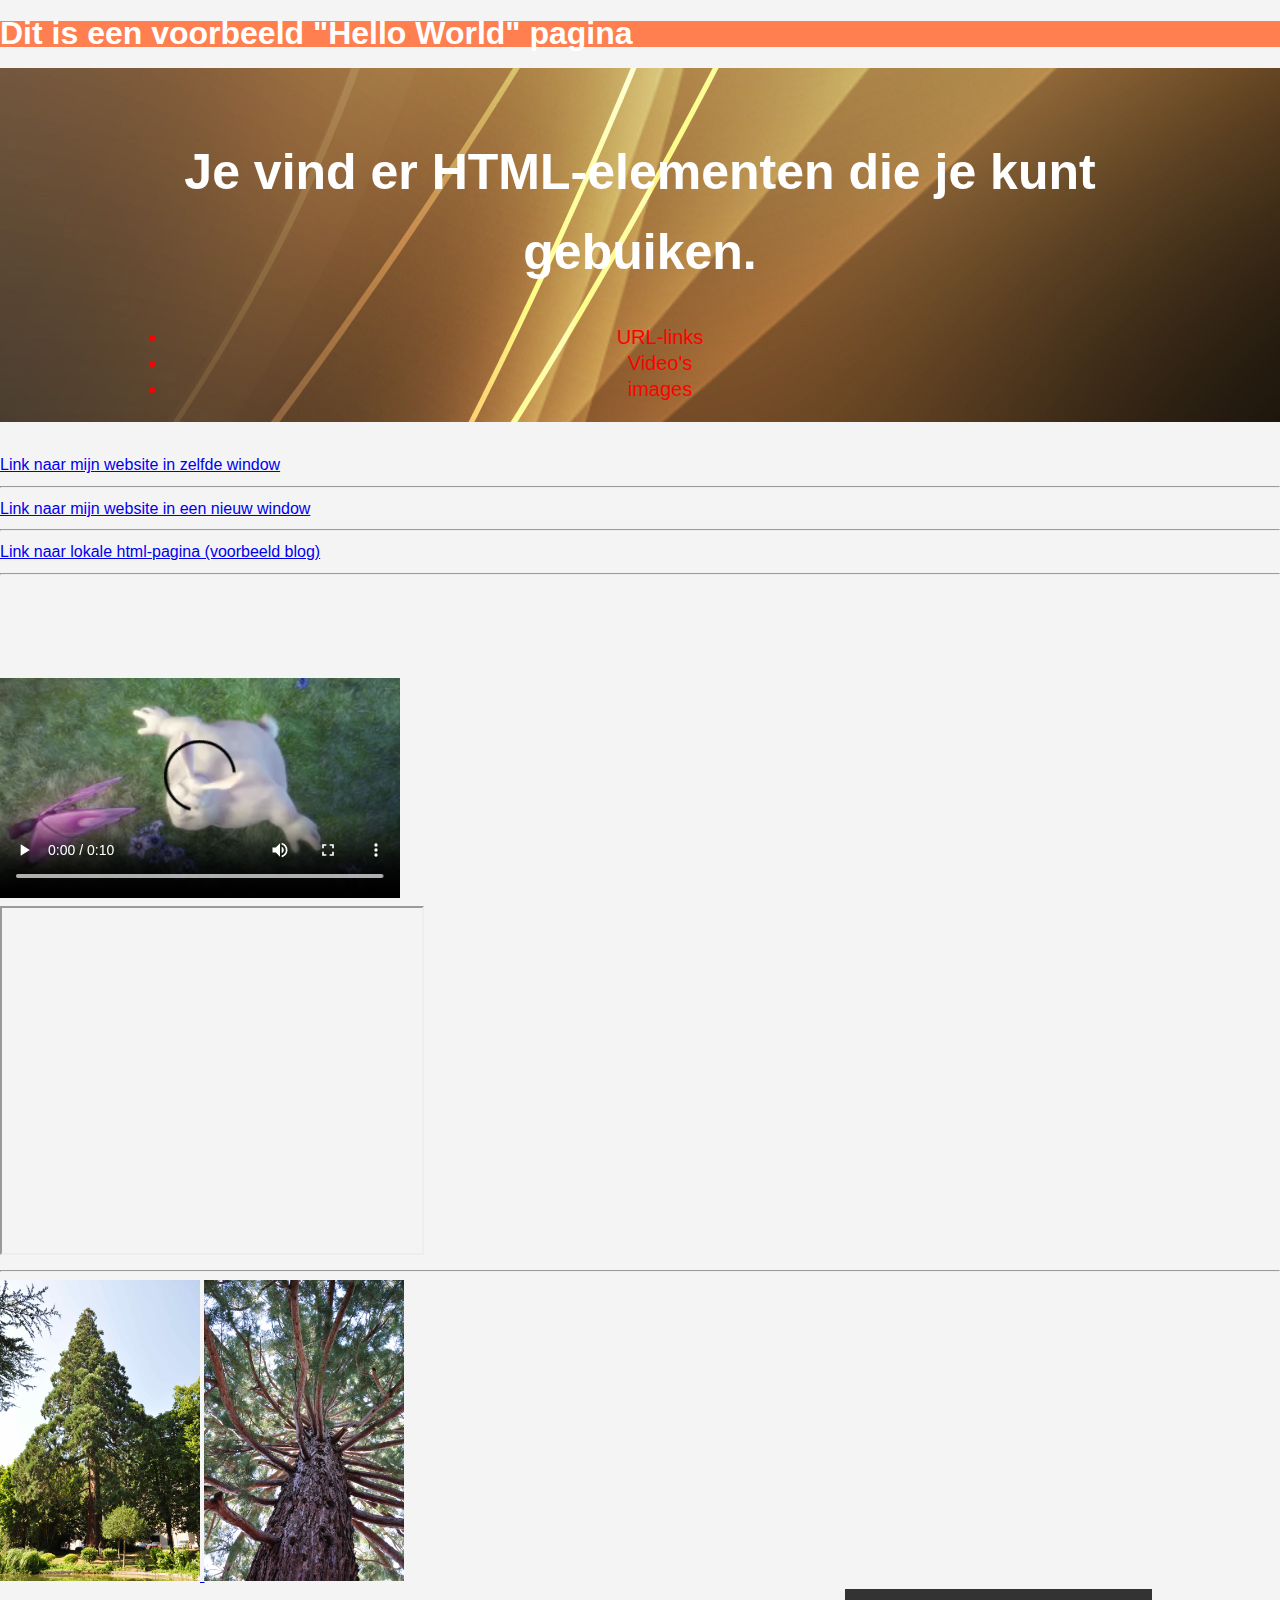
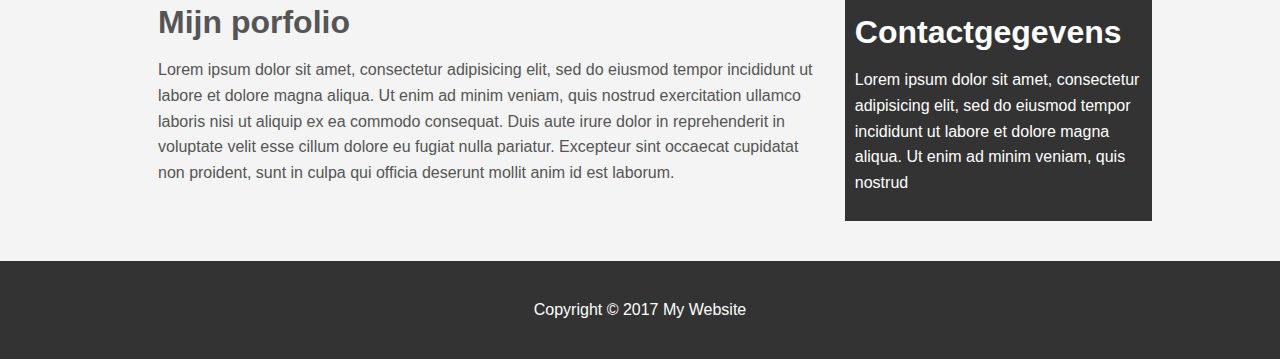
<file: mywebsite/web-dev-2-thijsvanleerdam/webdev1/Hello world HTML CSS/index.html>
<!DOCTYPE html>
<html>
   <head>
      <title>
         My Hello wold
      </title>
      <link rel="stylesheet" type="text/css" href="css/style.css">
   </head>
   <body>
         <!-- Headings -->
         <header id="main-header">
               <H1>Dit is een voorbeeld "Hello World" pagina</H1>
         </header>
         
         <!-- Paragraaf -->
         <section id="showcase">
               <div class="container">
                  <h1>Je vind er HTML-elementen die je kunt gebuiken.
                  </h1>
                  <list>
                        <ul>
                           <li>URL-links</li>
                           <li>Video's</li>
                           <li>images</li>
                        </ul>
                     </list>
               
               </div>
            </section>
         
         <P>
         
         </P>
         <!-- Lists-->
        
         <!-- Link naar website in dezelfde window -->
         <a href="http://www.bijsterveld.im">Link naar mijn website in zelfde window</a>
         <hr>
         <!-- Link naar website in new window/tab -->
         <a href="http://www.bijsterveld.im"target="_blank">Link naar mijn website in een nieuw window</a>
         <hr>
         <!-- Link naar website in dezelfde window -->
         <a href="blog.html"target="_blank">Link naar lokale html-pagina (voorbeeld blog) </a>
         <hr>
         <!-- Target="_blank" zorgt ervoor dat de pagina in een nieuwe windows wordt weergegeven-->

      <!-- Video link naar video in lokale map-->
      <video width="400" controls>
            <source src="videos/mov_bbb.mp4" type="video/mp4">
            Your brouwser does not support HTML5 video
      </video>
      <!-- This is comment
         The controls attribute adds video controls, like play, pause, and volume.
         It is a good idea to always include width and height attributes. 
         If height and width are not set, the page might flicker while the video loads.
         The <source> element allows you to specify alternative video files which the browser may choose from. 
         The browser will use the first recognized format.
         The text between the <video> and </video> tags will only be displayed in browsers that do not support the <video> element.
      -->
      <!-- Video link naar youtube-->
      <iframe width="560" height="315" src="https://www.youtube.com/embed/si9CFme1O6c" 
         frameborder="0" allow="accelerometer; autoplay; encrypted-media; gyroscope; picture-in-picture" 
         allowfullscreen>
      </iframe>
      <!-- This is comment
         Een video insluiten
         Ga op een computer naar de YouTube-video die je wilt insluiten.
         Klik onder de video op DELEN Delen.
         Klik op Insluiten.
         Kopieer de HTML-code uit het vak dat wordt weergegeven.
         Plak de code in de HTML van je blog of website.
      -->
      <iframe width="420" height="345" src="https://www.youtube.com/embed/YhBBXHwEsIo">
      </iframe>
      <hr>
      <!-- link naar een image-->
      <a href="images/Sequoia1.jpg">
         <img src="images/Sequoia1.jpg" width="200">
      </a>
      <!-- image zonder link-->
      <img src="images/Sequoia2.jpg" width="200">

      <!-- Extra tekst voor css voorbeelden-->
      <div class="container">
            <section id="main">
               <h1>Mijn porfolio</h1>
               <p>Lorem ipsum dolor sit amet, consectetur adipisicing elit, sed do eiusmod
               tempor incididunt ut labore et dolore magna aliqua. Ut enim ad minim veniam,
               quis nostrud exercitation ullamco laboris nisi ut aliquip ex ea commodo
               consequat. Duis aute irure dolor in reprehenderit in voluptate velit esse
               cillum dolore eu fugiat nulla pariatur. Excepteur sint occaecat cupidatat non
               proident, sunt in culpa qui officia deserunt mollit anim id est laborum.</p>
            </section>
            <aside id="sidebar">
                  <h1>Contactgegevens</h1>
               <p> 
               Lorem ipsum dolor sit amet, consectetur adipisicing elit, sed do eiusmod
               tempor incididunt ut labore et dolore magna aliqua. Ut enim ad minim veniam,
               quis nostrud </p>
            </aside>
         </div>
      
         <footer id="main-footer">
            <p>Copyright &copy; 2017 My Website</p>
         </footer>
   </body>

</html>
</file>
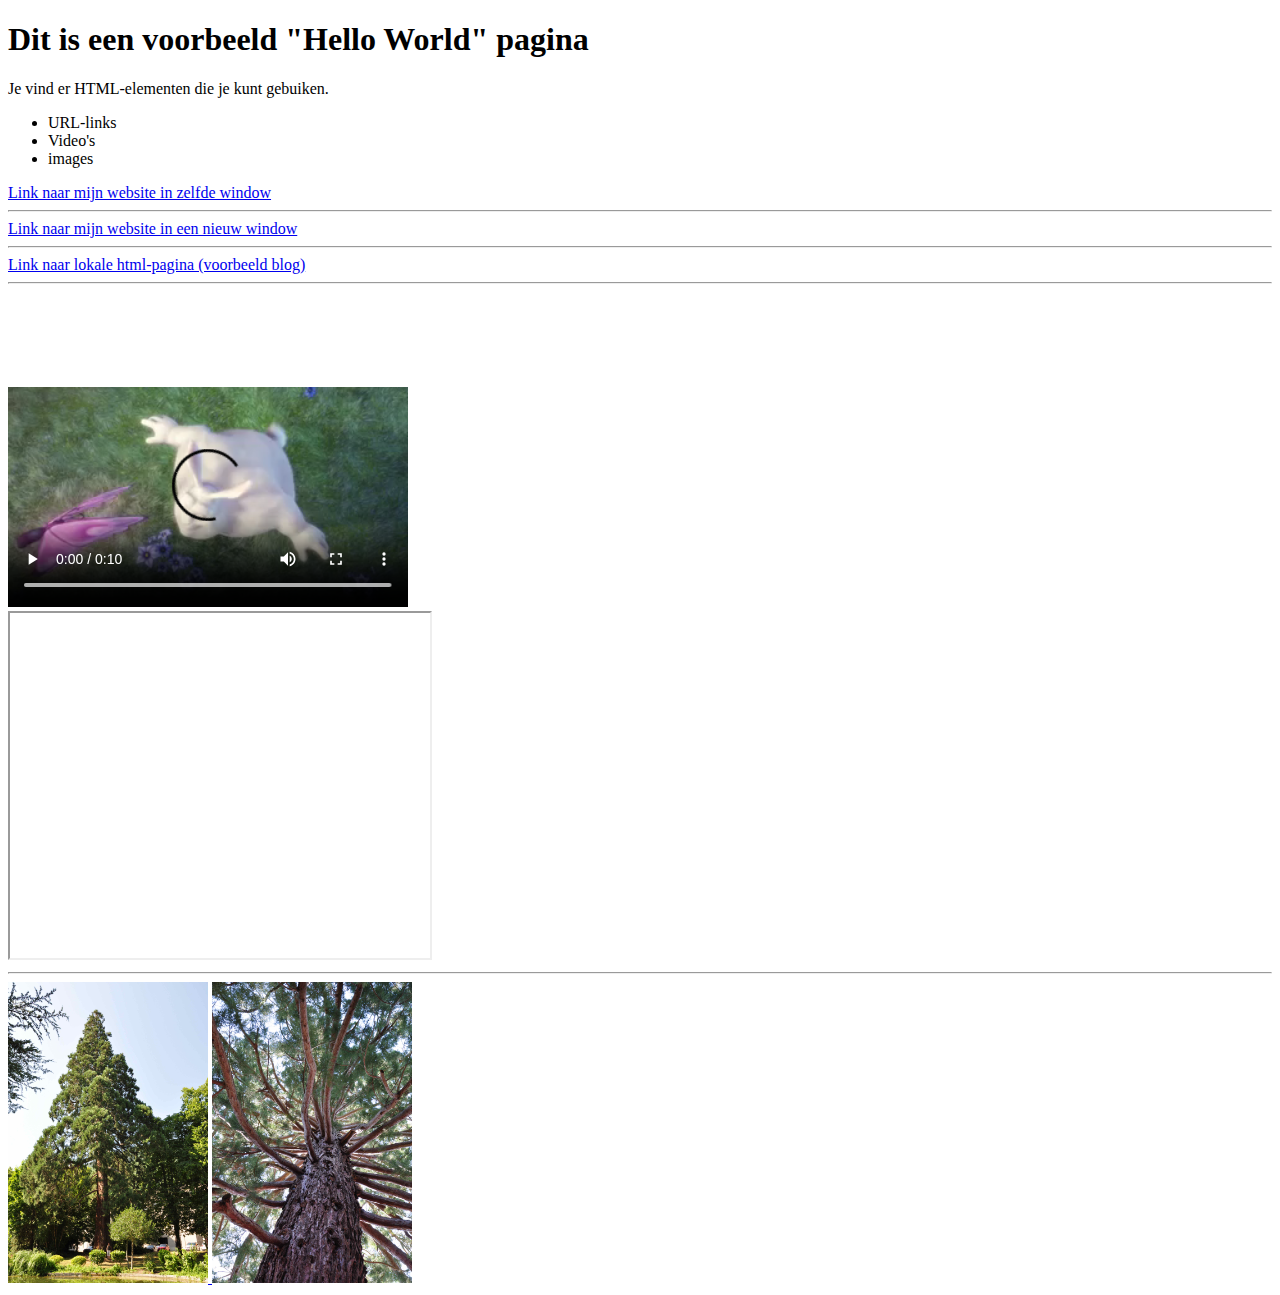
<file: mywebsite/web-dev-2-thijsvanleerdam/webdev1/Hello World HTML/index.html>
<!DOCTYPE html>
<html>
   <head>
      <title>
         My Hello wold
      </title>
   </head>
   <body>
         <!-- Headings -->
         <H1>Dit is een voorbeeld "Hello World" pagina</H1>
         <!-- Paragraaf -->
         <P>
         Je vind er HTML-elementen die je kunt gebuiken.
         </P>
         <!-- Lists-->
         <list>
            <ul>
               <li>URL-links</li>
               <li>Video's</li>
               <li>images</li>
            </ul>
         </list>
         <!-- Link naar website in dezelfde window -->
         <a href="http://www.bijsterveld.im">Link naar mijn website in zelfde window</a>
         <hr>
         <!-- Link naar website in new window/tab -->
         <a href="http://www.bijsterveld.im"target="_blank">Link naar mijn website in een nieuw window</a>
         <hr>
         <!-- Link naar website in dezelfde window -->
         <a href="blog.html"target="_blank">Link naar lokale html-pagina (voorbeeld blog) </a>
         <hr>
         <!-- Target="_blank" zorgt ervoor dat de pagina in een nieuwe windows wordt weergegeven-->

      <!-- Video link naar video in lokale map-->
      <video width="400" controls>
            <source src="videos/mov_bbb.mp4" type="video/mp4">
            Your brouwser does not support HTML5 video
      </video>
      <!-- This is comment
         The controls attribute adds video controls, like play, pause, and volume.
         It is a good idea to always include width and height attributes. 
         If height and width are not set, the page might flicker while the video loads.
         The <source> element allows you to specify alternative video files which the browser may choose from. 
         The browser will use the first recognized format.
         The text between the <video> and </video> tags will only be displayed in browsers that do not support the <video> element.
      -->
      <!-- Video link naar youtube-->
      <iframe width="560" height="315" src="https://www.youtube.com/embed/si9CFme1O6c" 
         frameborder="0" allow="accelerometer; autoplay; encrypted-media; gyroscope; picture-in-picture" 
         allowfullscreen>
      </iframe>
      <!-- This is comment
         Een video insluiten
         Ga op een computer naar de YouTube-video die je wilt insluiten.
         Klik onder de video op DELEN Delen.
         Klik op Insluiten.
         Kopieer de HTML-code uit het vak dat wordt weergegeven.
         Plak de code in de HTML van je blog of website.
      -->
      <iframe width="420" height="345" src="https://www.youtube.com/embed/YhBBXHwEsIo">
      </iframe>
      <hr>
      <!-- link naar een image-->
      <a href="images/Sequoia1.jpg">
         <img src="images/Sequoia1.jpg" width="200">
      </a>
      <!-- image zonder link-->
      <img src="images/Sequoia2.jpg" width="200">
   </body>

</html>
</file>
<file: mywebsite/web-dev-2-thijsvanleerdam/webdev1/Hello world HTML CSS/css/style.css>
body{
	background-color:#f4f4f4;
	color:#555;
	font-family:Arial, Helvetica, sans-serif;
	font-size:16px;
	line-height:1.6em;
	margin:0;
}

.container{
	width:80%;
	margin:auto;
	overflow:hidden;
}

#main-header{
	background-color:coral;
	color:#fff;
}

#showcase{
	background-image:url('../images/showcase.jpg');
	background-position:center right;
	min-height:300px;
	margin-bottom:30px;
	text-align: center;
	color:red;
	font-size: 20px;
}

#showcase h1{
	color:#fff;
	font-size:50px;
	line-height: 1.6em;
	padding-top:30px;
}

#main{
	float:left;
	width:70%;
	padding:0 30px;
	box-sizing: border-box;
}

#sidebar{
	float:right;
	width:30%;
	background: #333;
	color:#fff;
	padding:10px;
	box-sizing: border-box;
}

#main-footer{
	background: #333;
	color:#fff;
	text-align: center;
	padding:20px;
	margin-top:40px;
}
</file>
